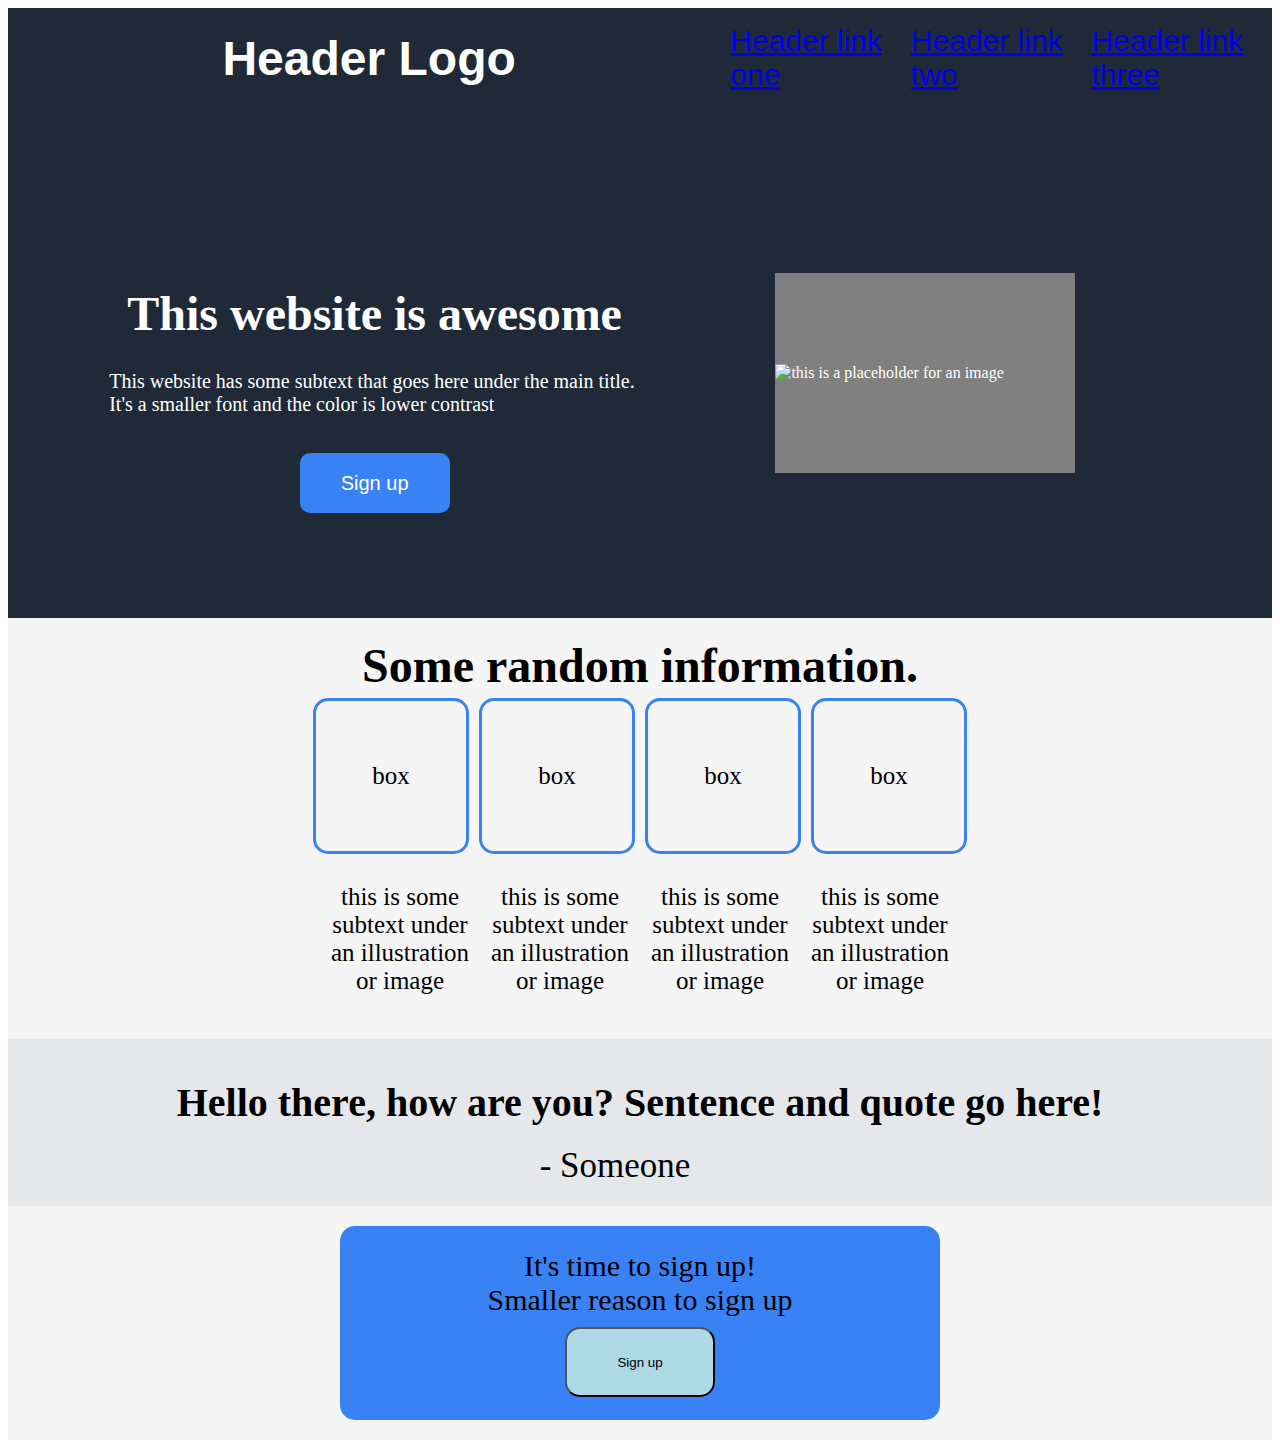
<file: index.html>
<!DOCTYPE html>
<html lang="en">
<head>
    <meta charset="UTF-8">
    <meta http-equiv="X-UA-Compatible" content="IE=edge">
    <meta name="viewport" content="width=device-width, initial-scale=1.0">
    <link rel="stylesheet" href="style.css">
    <title>Landing Page 1</title>
</head>
<body>
    <div class="header">
        <div class="item" id="logo1">Header Logo</div>
        <div class="item"><a href="https://www.google.com" target="_blank">Header link one</a></div>
        <div class="item"><a href="https://www.google.com" target="_blank">Header link two</a></div>
        <div class="item"><a href="https://www.google.com" target="_blank">Header link three</a></div>
    </div>

    <div class="section1">
        <div class="parentboxs1">
            <div class="section11">
                <div class="items2" id="s11">This website is awesome</div>
                <div class="items2" id="s12">This website has some subtext that goes here under the main title. It's a smaller font and the color is lower contrast</div>
                <button class="b1" onclick="window.open('https://www.youtube.com/watch?v=35KDnej1hlI', '_blank')">Sign up</button>
            </div>
            <div class="section12">
                <a class="image-link">
                    <img alt="this is a placeholder for an image">
                </a>
            </div>
        </div>
    </div>

    <div class="section2">
        <div class="section2banner">Some random information.</div>
        <div class="section21">
            <div id="section211">box</div>
            <div id="section211">box</div>
            <div id="section211">box</div>
            <div id="section211">box</div>
        </div>
        <div class="section212">
            <div id="section212">this is some subtext under an illustration or image</div>
            <div id="section212">this is some subtext under an illustration or image</div>
            <div id="section212">this is some subtext under an illustration or image</div>
            <div id="section212">this is some subtext under an illustration or image</div>
        </div>
    </div>

    <div class="section3">
        <div class="quote1">Hello there, how are you? Sentence and quote go here!</div>
        <div class="quote2">- Someone</div>
    </div>

    <div class="section4">
        <div class="s41">
            <div class="s411">
                <div class="s4banner">It's time to sign up!</div>
                <div class="s4subtext">Smaller reason to sign up</div>
            </div>
            <button class="b2" onclick="window.open('https://www.youtube.com/watch?v=35KDnej1hlI', '_blank')">Sign up</button>
        </div>
    </div>
</body>
</html>
</file>
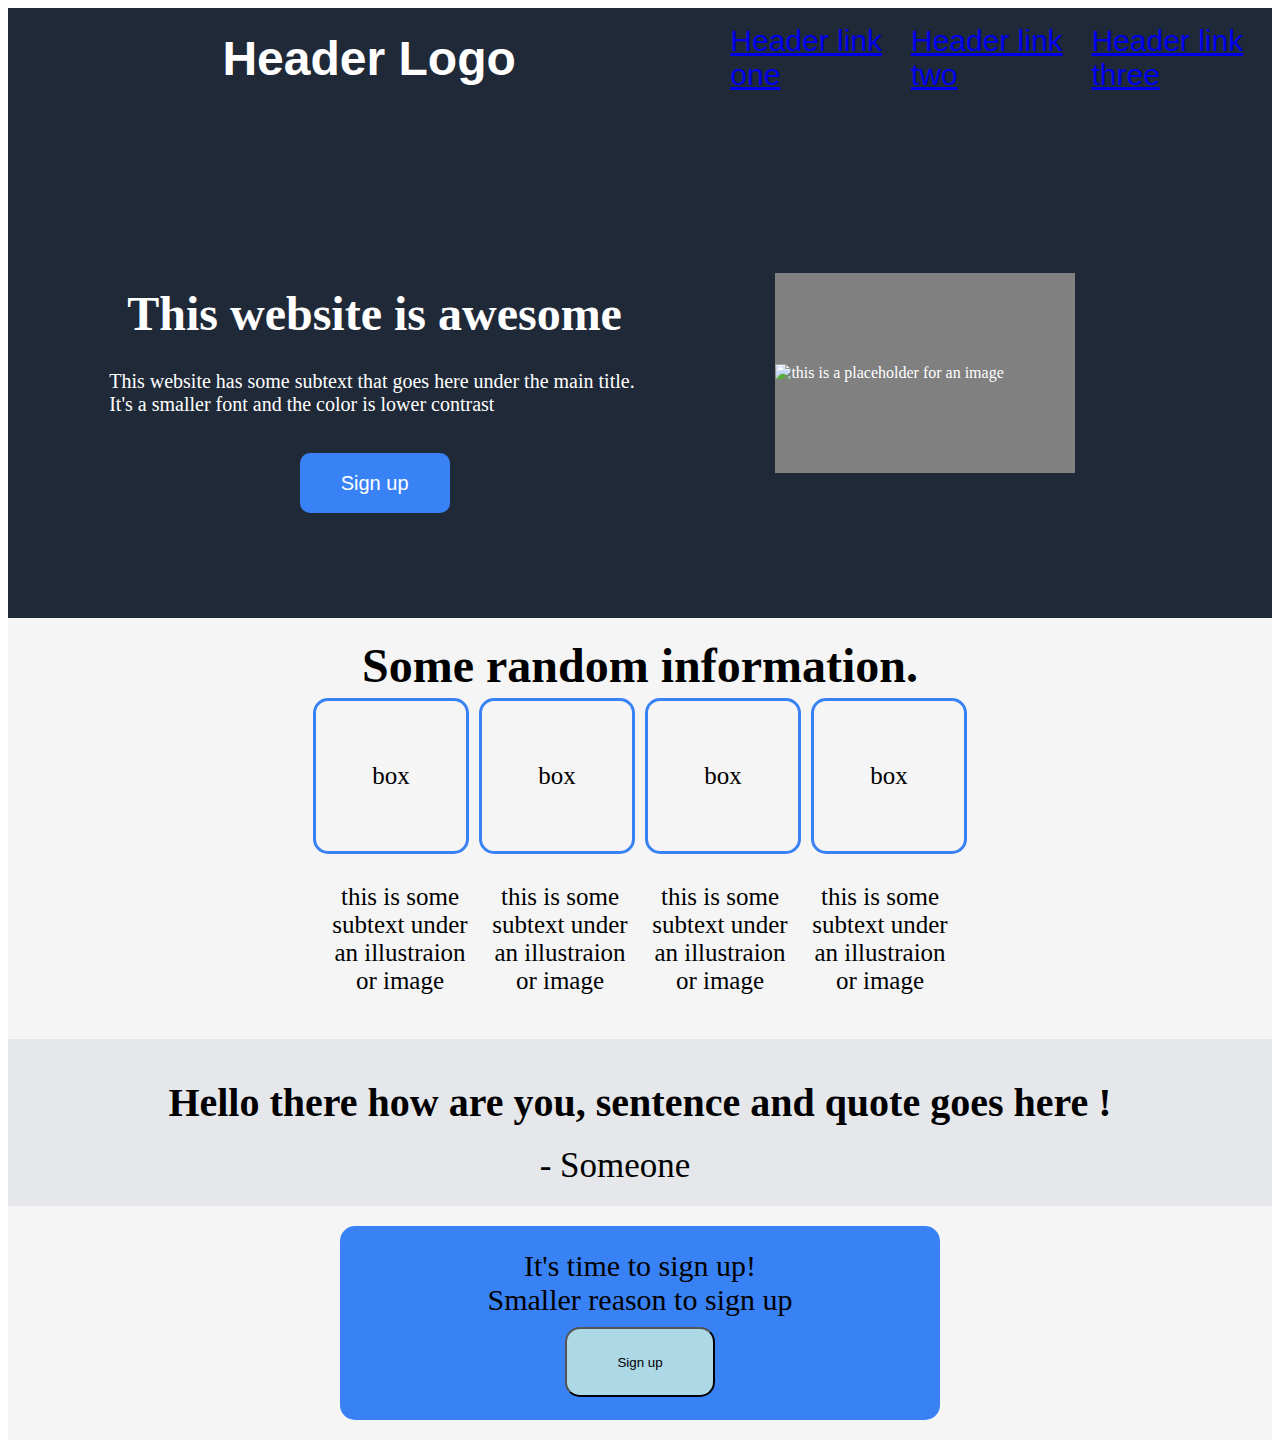
<file: main.html>
<!DOCTYPE html>
<html lang="en">
<head>
    <meta charset="UTF-8">
    <meta http-equiv="X-UA-Compatible" content="IE=edge">
    <meta name="viewport" content="width=device-width, initial-scale=1.0">
    <link rel="stylesheet" href="style.css">
    <title>Landing Page 1</title>
</head>
<body>
    <div class="header">
        <div class="item" id="logo1"> Header Logo </div>
        <div class="item"><a href="https://www.google.com" target="_blank">Header link one</a></div>
        <div class="item"><a href="https://www.google.com" target="_blank"> Header link two</a></div>
        <div class="item"><a href="https://www.google.com" target="_blank"> Header link three</a></div>
        
    </div>
    <div class="section1">
        <div class="parentboxs1">
            <div class="section11">

                <div class="items2" id="s11">This website is awesome</div>    
                <div class="items2" id="s12">This website has some subtext that goes here under the main title. 
                    It's a smaller font and the color is lower contrast</div>
                <button class="b1" onclick="window.open('https://www.youtube.com/watch?v=35KDnej1hlI', '_blank')">Sign up</button>
        
            </div>

            <div class="section12">
                <a class="image-link">
                    <img alt="this is a placeholder for an image">
                </a>
            </div>
        </div>
    </div>

    <div class="section2">
        <div class="section2banner">Some random information.</div>
        <div class="section21">
            <div id="section211">box</div>
            <div id="section211">box</div>
            <div id="section211">box</div>
            <div id="section211">box</div>
        </div>
        <div class="section212">
            <div id="section212">this is some subtext under an illustraion or image</div>
            <div id="section212">this is some subtext under an illustraion or image</div>
            <div id="section212">this is some subtext under an illustraion or image</div>
            <div id="section212">this is some subtext under an illustraion or image</div>
        </div>
        
    </div>
    <div class="section3">
        <div class="quote1">Hello there how are you, sentence and quote goes here !</div>
        <div class="quote2"> - Someone</div>
    </div>

    <div class="section4">
        <div class="s41">
            <div class="s411">
                <div class="s4banner"> It's time to sign up!</div>
                <div class="s4subtext">Smaller reason to sign up</div>
            </div>
            <button class="b2" onclick="window.open('https://www.youtube.com/watch?v=35KDnej1hlI', '_blank')">Sign up</button>
        </div>
    </div>
</body>
</html>
</file>
<file: style.css>
.header {
    /* Parent header box */
    display: flex;
    height: 120px;
    background-color: #1F2937;
    color: white;
    font-family: Impact, Haettenschweiler, 'Arial Narrow Bold', sans-serif;
}

.item {
    /* Header link boxes */
    width: 60px;
    height: 100px;
    font-size: 30px;
    background-color: #1F2937;
    flex: 1;
    color: white;
    display: flex;
    align-items: center;
    justify-content: center;
}

#logo1 {
    /* Header logo */
    width: 150px;
    height: 100px;
    font-size: 48px;
    font-weight: bold;
    background-color: #1F2937;
    flex: 4;
    display: flex;
    align-items: center;
    justify-content: center;
}

/*-------Header section over-------*/

.section1 {
    display: flex;
    justify-content: center;
    align-items: center;
    height: 450px;
    background-color: #1F2937;
    padding: 20px;
}

.parentboxs1 {
    display: flex;
    height: 400px;
    background-color: #1F2937;
    color: white;
    border: 3px;
    border-radius: 15px;
    width: 90%;
    max-width: 1200px;
    margin: 0 auto;
}

.section11 {
    display: flex;
    flex-direction: column;
    align-items: center;
    justify-content: center;
    height: 100%;
    width: 50%;
    background-color: #1F2937;
    font-size: 30px;
    color: white;
    padding: 20px;
}

.section12 {
    display: flex;
    justify-content: center;
    align-items: center;
    height: 100%;
    width: 50%;
    background-color: #1F2937;
    color: white;
}
.image-link {
    display: flex ;
    background-color: grey;
    height: 200px;
    width: 300px;
    align-items: center;
}
.items2 {
    display: flex;
    height: 60px;
    width: 100%;
    margin: 10px 0;
    background-color: #1F2937;
    border: 3px;
    align-items: center;
    justify-content: center;
}

#s11 {
    font-size: 48px;
    font-weight: bold;
}

#s12 {
    font-size: 20px;
}

button.b1 {
    width: 150px;
    height: 60px;
    margin-top: 20px;
    font-size: 20px;
    background-color: #3882f6;
    color: white;
    border: none;
    border-radius: 10px;
    cursor: pointer;
    display: flex;
    align-items: center;
    justify-content: center;
}

button.b1:hover {
    background-color: darkblue;
    transform: scale(1.1);
    box-shadow: 0 4px 8px rgba(0, 0, 0, 0.2);
}

/*-------Other sections adjusted similarly-------*/

.section2, .section3, .section4 {
    display: flex;
    flex-direction: column;
    align-items: center;
    padding: 20px;
    width: 100%;
    box-sizing: border-box;
}

.section2 {
    background-color: whitesmoke;
}

.section2banner {
    font-size: 48px;
    font-weight: bold;
    text-align: center;
}

.section21, .section212 {
    display: flex;
    justify-content: center;
    align-items: center;
    width: 100%;
    max-width: 1200px;
}

#section211 {
    display: flex;
    justify-content: center;
    align-items: center;
    width: 150px;
    height: 150px;
    margin: 5px;
    border: 3px solid #3882F6;
    border-radius: 15px;
    font-size: 25px;
    text-align: center;
}
#section212 {
    display: flex;
    justify-content: center;
    align-items: center;
    width: 150px;
    height: 150px;
    margin: 5px;
    border: 3px;
    border-radius: 15px;
    font-size: 25px;
    text-align: center;
}
.section3 {
    background-color: #E5E7EB;
}

.quote1 {
    font-size: 40px;
    font-weight: bold;
    text-align: center;
    margin: 20px 0;
}

.quote2 {
    text-align: right;
    margin-right: 50px;
    font-size: 35px;
}

.section4 {
    background-color: whitesmoke;
}

.s41 {
    display: flex;
    flex-direction: column;
    align-items: center;
    justify-content: center;
    width: 90%;
    max-width: 600px;
    border: 3px solid #3882F6;
    border-radius: 15px;
    padding: 20px;
    box-sizing: border-box;
    background-color: #3882F6;
}

.s411 {
    text-align: center;
    font-size: 30px;
}

.b2 {
    margin-top: 10px;
    height: 70px;
    width: 150px;
    border-radius: 15px;
    background-color: lightblue;
    color: black;
    cursor: pointer;
    display: flex;
    align-items: center;
    justify-content: center;
    transition: all 0.3s ease;
}

.b2:hover {
    background-color: darkblue;
    color: white;
    transform: scale(1.1);
    box-shadow: 0 4px 8px rgba(0, 0, 0, 0.2);
}

/* Ensure all sections have consistent width and padding */
</file>
